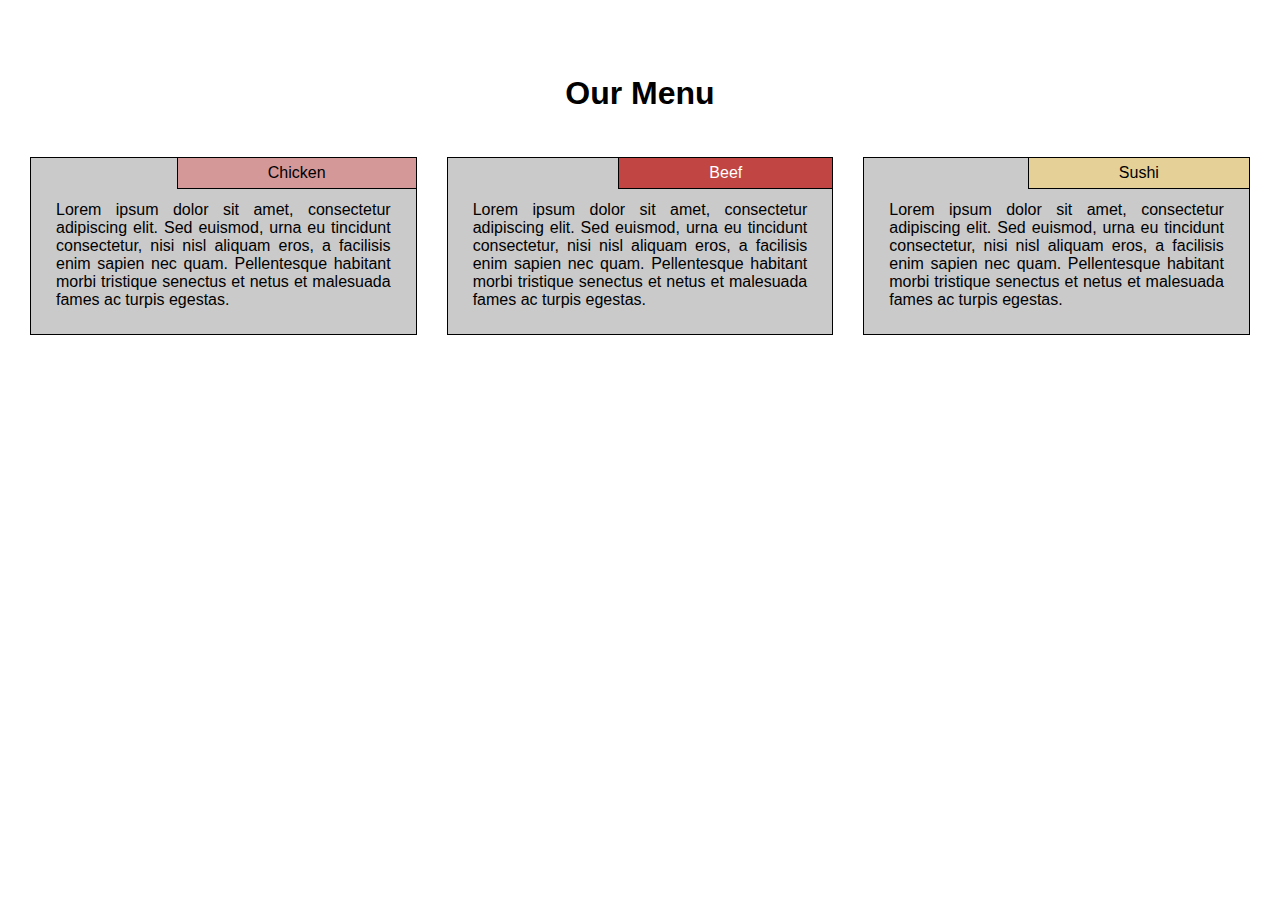
<file: module2_solution/index.html>
<!DOCTYPE html>
<html lang="en">
<head>
    <meta charset="UTF-8">
    <meta name="viewport" content="width=device-width, initial-scale=1.0">
    <title>Module 2 Solution</title>
    <link rel="stylesheet" href="css/styles.css">
</head>
<body>
    <div class="container">
        <h1 class="main-title">Our Menu</h1>
        
        <div class="row">
            <div class="col">
                <div class="food">
                    <div class="food-title" id="title-one">Chicken</div>
                    <p>Lorem ipsum dolor sit amet, consectetur adipiscing elit. Sed euismod, urna eu tincidunt consectetur, nisi nisl aliquam eros, a facilisis enim sapien nec quam. Pellentesque habitant morbi tristique senectus et netus et malesuada fames ac turpis egestas.</p>
                </div>
            </div>

            <div class="col">
                <div class="food">
                    <div class="food-title" id="title-two">Beef</div>
                    <p>Lorem ipsum dolor sit amet, consectetur adipiscing elit. Sed euismod, urna eu tincidunt consectetur, nisi nisl aliquam eros, a facilisis enim sapien nec quam. Pellentesque habitant morbi tristique senectus et netus et malesuada fames ac turpis egestas.</p>
                </div>
            </div>
            <div class="col col-tablet">
                <div class="food">
                    <div class="food-title" id="title-three">Sushi</div>
                    <p>Lorem ipsum dolor sit amet, consectetur adipiscing elit. Sed euismod, urna eu tincidunt consectetur, nisi nisl aliquam eros, a facilisis enim sapien nec quam. Pellentesque habitant morbi tristique senectus et netus et malesuada fames ac turpis egestas.</p>
                </div>
            </div>
        </div>
    
    </div>
</body>
</html>
</file>
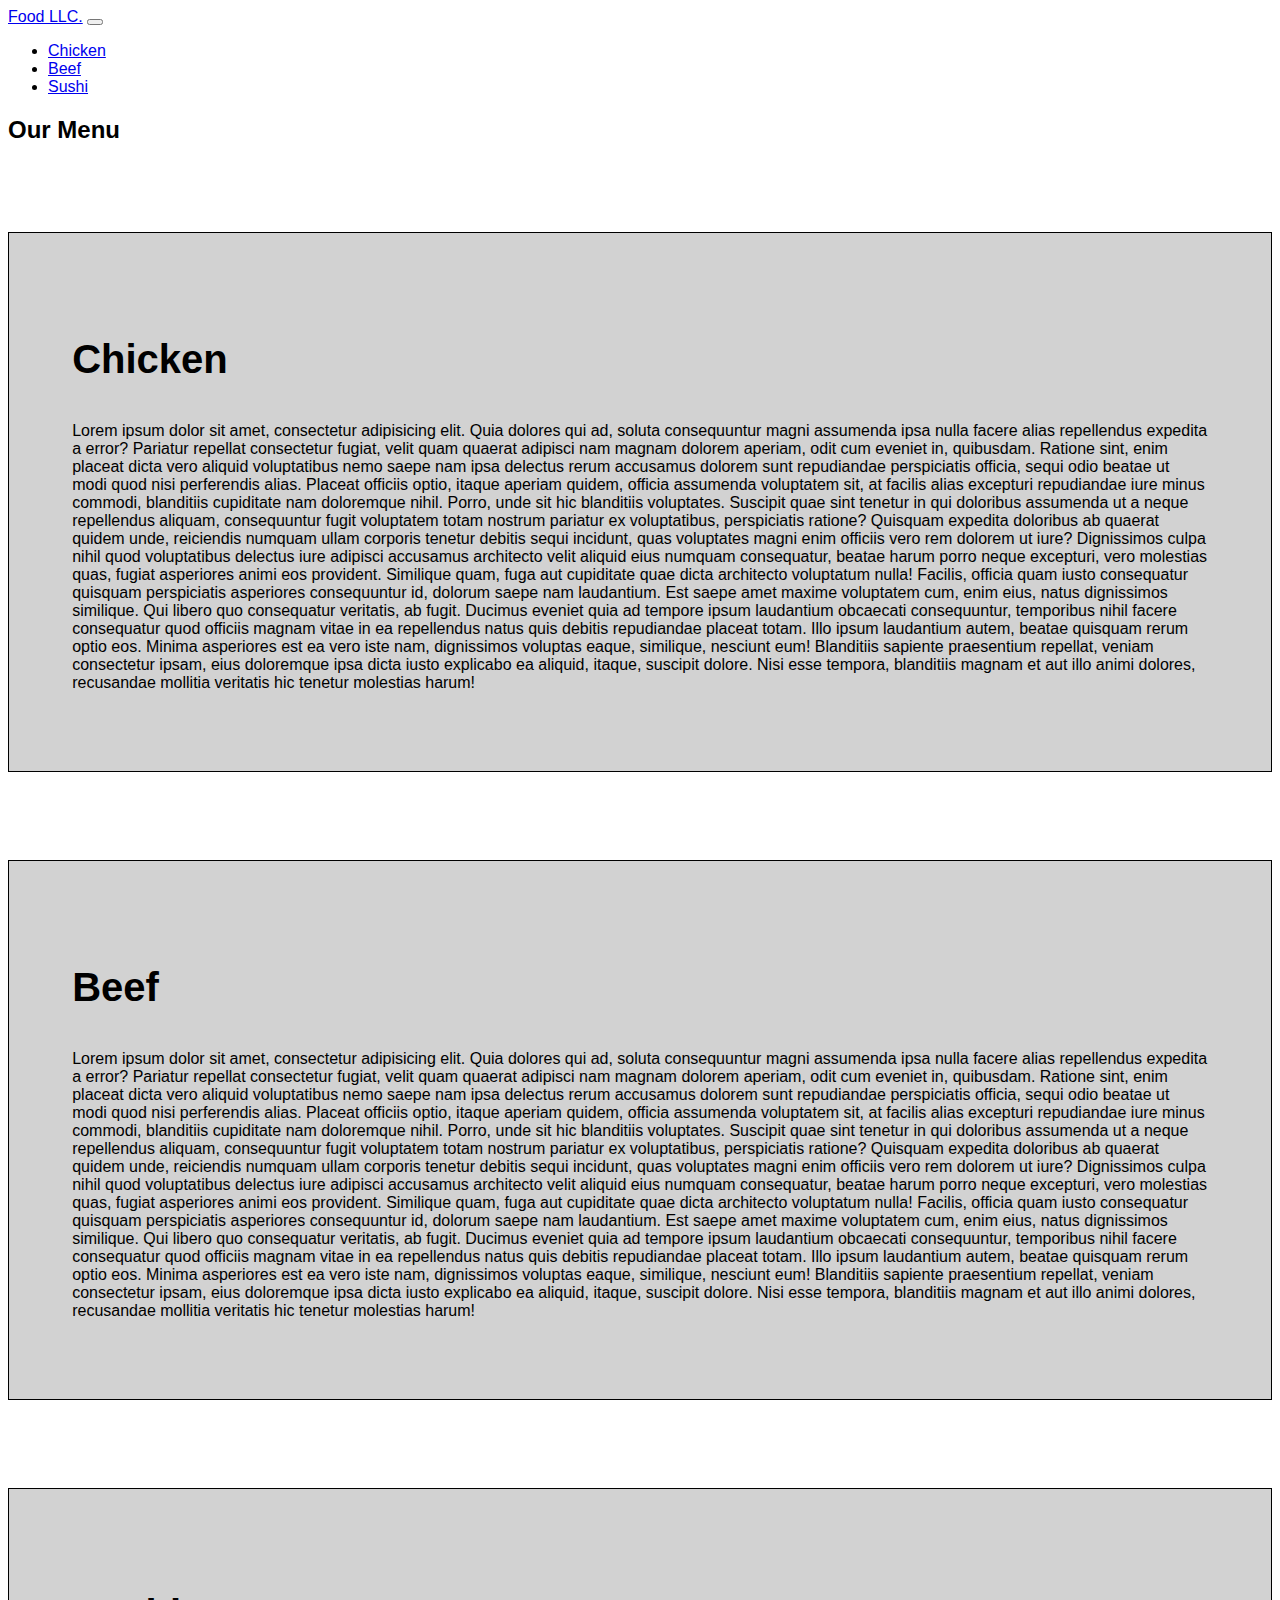
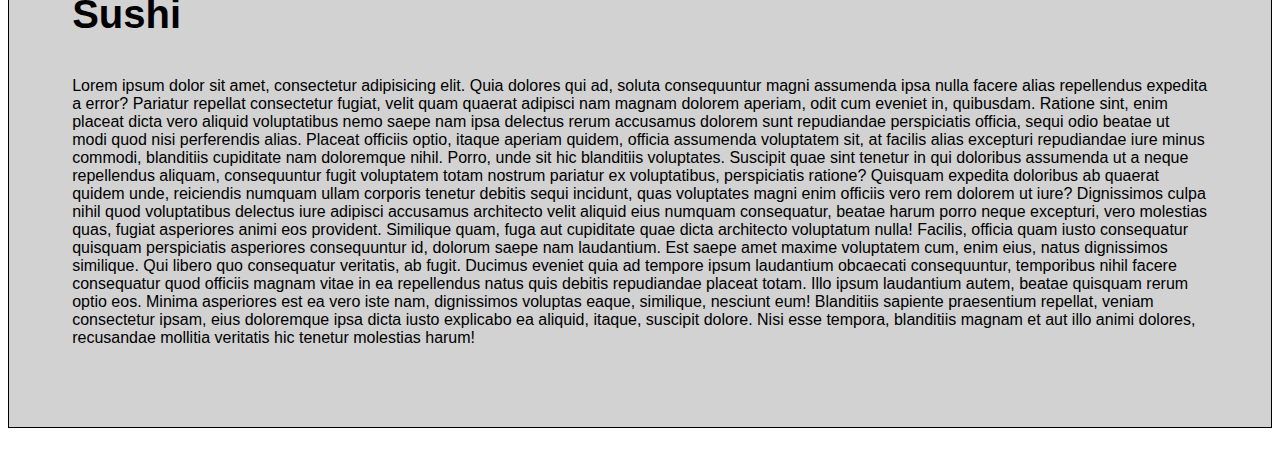
<file: module3_solution/index.html>
<!DOCTYPE html>

<html lang="en">

    <head>
        <meta charset="UTF-8">

        <meta name="viewport" content="width=device-width, initial-scale=1.0">

        <meta http-equiv="X-UA-Compatible" content="ie=edge">

        <title>Menu</title>

        <link href="https://fonts.googleapis.com/css?family=Oxygen" rel="stylesheet">

        <link rel="stylesheet" href="https://stackpath.bootstrapcdn.com/bootstrap/4.1.0/css/bootstrap.min.css" integrity="sha384-9gVQ4dYFwwWSjIDZnLEWnxCjeSWFphJiwGPXr1jddIhOegiu1FwO5qRGvFXOdJZ4" crossorigin="anonymous">

        <link rel="stylesheet" href="css/styles.css">
    </head>

    <body>
        <header>
           <nav class="navbar navbar-expand-lg navbar-light bg-light">
              <div class="container">
                  <a class="navbar-brand" href="#">Food LLC.</a>
              
                  <button class="navbar-toggler d-md-none" type="button" data-toggle="collapse" data-target="#navbarSupportedContent" aria-controls="navbarSupportedContent" aria-expanded="false" aria-label="Toggle navigation">
                    <span class="navbar-toggler-icon"></span>
                  </button>

                  <div class="collapse navbar-collapse" id="navbarSupportedContent">
                    <ul class="navbar-nav mr-auto">
                      <li class="nav-item text-center d-sm-none">
                        <a class="nav-link" href="#">Chicken</a>
                      </li>

                      <li class="nav-item text-center d-sm-none">
                        <a class="nav-link" href="#">Beef</a>
                      </li>

                      <li class="nav-item text-center d-sm-none">
                        <a class="nav-link disabled" href="#">Sushi</a>
                      </li>
                    </ul>
                  </div>
              </div>
            </nav>
        </header>
        
        <div class="container">
            <h2 class="text-center">Our Menu</h2>

            <section class="col-xs-12">

                <h3 class="text-center">Chicken</h3>

                <p>
                    Lorem ipsum dolor sit amet, consectetur adipisicing elit. Quia dolores qui ad, soluta consequuntur magni assumenda 
                    ipsa nulla facere alias repellendus expedita a error? Pariatur repellat consectetur fugiat, velit quam quaerat 
                    adipisci nam magnam dolorem aperiam, odit cum eveniet in, quibusdam. Ratione sint, enim placeat dicta vero aliquid 
                    voluptatibus nemo saepe nam ipsa delectus rerum accusamus dolorem sunt repudiandae perspiciatis officia, sequi odio 
                    beatae ut modi quod nisi perferendis alias. Placeat officiis optio, itaque aperiam quidem, officia assumenda voluptatem 
                    sit, at facilis alias excepturi repudiandae iure minus commodi, blanditiis cupiditate nam doloremque nihil. Porro, 
                    unde sit hic blanditiis voluptates. Suscipit quae sint tenetur in qui doloribus assumenda ut a neque repellendus 
                    aliquam, consequuntur fugit voluptatem totam nostrum pariatur ex voluptatibus, perspiciatis ratione? Quisquam expedita 
                    doloribus ab quaerat quidem unde, reiciendis numquam ullam corporis tenetur debitis sequi incidunt, quas voluptates
                    magni enim officiis vero rem dolorem ut iure? Dignissimos culpa nihil quod voluptatibus delectus iure adipisci accusamus
                    architecto velit aliquid eius numquam consequatur, beatae harum porro neque excepturi, vero molestias quas, fugiat 
                    asperiores animi eos provident. Similique quam, fuga aut cupiditate quae dicta architecto voluptatum nulla! Facilis, 
                    officia quam iusto consequatur quisquam perspiciatis asperiores consequuntur id, dolorum saepe nam laudantium. Est 
                    saepe amet maxime voluptatem cum, enim eius, natus dignissimos similique. Qui libero quo consequatur veritatis,
                    ab fugit. Ducimus eveniet quia ad tempore ipsum laudantium obcaecati consequuntur, temporibus nihil facere consequatur
                    quod officiis magnam vitae in ea repellendus natus quis debitis repudiandae placeat totam. Illo ipsum laudantium autem,
                    beatae quisquam rerum optio eos. Minima asperiores est ea vero iste nam, dignissimos voluptas eaque, similique, nesciunt
                    eum! Blanditiis sapiente praesentium repellat, veniam consectetur ipsam, eius doloremque ipsa dicta iusto explicabo
                    ea aliquid, itaque, suscipit dolore. Nisi esse tempora, blanditiis magnam et aut illo animi dolores, recusandae
                    mollitia veritatis hic tenetur molestias harum!
                </p>

            </section>

            <section class="col-xs-12">

                <h3 class="text-center">Beef</h3>

                <p>
                    Lorem ipsum dolor sit amet, consectetur adipisicing elit. Quia dolores qui ad, soluta consequuntur magni assumenda 
                    ipsa nulla facere alias repellendus expedita a error? Pariatur repellat consectetur fugiat, velit quam quaerat 
                    adipisci nam magnam dolorem aperiam, odit cum eveniet in, quibusdam. Ratione sint, enim placeat dicta vero aliquid 
                    voluptatibus nemo saepe nam ipsa delectus rerum accusamus dolorem sunt repudiandae perspiciatis officia, sequi odio 
                    beatae ut modi quod nisi perferendis alias. Placeat officiis optio, itaque aperiam quidem, officia assumenda voluptatem 
                    sit, at facilis alias excepturi repudiandae iure minus commodi, blanditiis cupiditate nam doloremque nihil. Porro, 
                    unde sit hic blanditiis voluptates. Suscipit quae sint tenetur in qui doloribus assumenda ut a neque repellendus 
                    aliquam, consequuntur fugit voluptatem totam nostrum pariatur ex voluptatibus, perspiciatis ratione? Quisquam expedita 
                    doloribus ab quaerat quidem unde, reiciendis numquam ullam corporis tenetur debitis sequi incidunt, quas voluptates
                    magni enim officiis vero rem dolorem ut iure? Dignissimos culpa nihil quod voluptatibus delectus iure adipisci accusamus
                    architecto velit aliquid eius numquam consequatur, beatae harum porro neque excepturi, vero molestias quas, fugiat 
                    asperiores animi eos provident. Similique quam, fuga aut cupiditate quae dicta architecto voluptatum nulla! Facilis, 
                    officia quam iusto consequatur quisquam perspiciatis asperiores consequuntur id, dolorum saepe nam laudantium. Est 
                    saepe amet maxime voluptatem cum, enim eius, natus dignissimos similique. Qui libero quo consequatur veritatis,
                    ab fugit. Ducimus eveniet quia ad tempore ipsum laudantium obcaecati consequuntur, temporibus nihil facere consequatur
                    quod officiis magnam vitae in ea repellendus natus quis debitis repudiandae placeat totam. Illo ipsum laudantium autem,
                    beatae quisquam rerum optio eos. Minima asperiores est ea vero iste nam, dignissimos voluptas eaque, similique, nesciunt
                    eum! Blanditiis sapiente praesentium repellat, veniam consectetur ipsam, eius doloremque ipsa dicta iusto explicabo
                    ea aliquid, itaque, suscipit dolore. Nisi esse tempora, blanditiis magnam et aut illo animi dolores, recusandae
                    mollitia veritatis hic tenetur molestias harum!
                </p>

            </section>

            <section class="col-xs-12">

                <h3 class="text-center">Sushi</h3>

                <p>
                    Lorem ipsum dolor sit amet, consectetur adipisicing elit. Quia dolores qui ad, soluta consequuntur magni assumenda 
                    ipsa nulla facere alias repellendus expedita a error? Pariatur repellat consectetur fugiat, velit quam quaerat 
                    adipisci nam magnam dolorem aperiam, odit cum eveniet in, quibusdam. Ratione sint, enim placeat dicta vero aliquid 
                    voluptatibus nemo saepe nam ipsa delectus rerum accusamus dolorem sunt repudiandae perspiciatis officia, sequi odio 
                    beatae ut modi quod nisi perferendis alias. Placeat officiis optio, itaque aperiam quidem, officia assumenda voluptatem 
                    sit, at facilis alias excepturi repudiandae iure minus commodi, blanditiis cupiditate nam doloremque nihil. Porro, 
                    unde sit hic blanditiis voluptates. Suscipit quae sint tenetur in qui doloribus assumenda ut a neque repellendus 
                    aliquam, consequuntur fugit voluptatem totam nostrum pariatur ex voluptatibus, perspiciatis ratione? Quisquam expedita 
                    doloribus ab quaerat quidem unde, reiciendis numquam ullam corporis tenetur debitis sequi incidunt, quas voluptates
                    magni enim officiis vero rem dolorem ut iure? Dignissimos culpa nihil quod voluptatibus delectus iure adipisci accusamus
                    architecto velit aliquid eius numquam consequatur, beatae harum porro neque excepturi, vero molestias quas, fugiat 
                    asperiores animi eos provident. Similique quam, fuga aut cupiditate quae dicta architecto voluptatum nulla! Facilis, 
                    officia quam iusto consequatur quisquam perspiciatis asperiores consequuntur id, dolorum saepe nam laudantium. Est 
                    saepe amet maxime voluptatem cum, enim eius, natus dignissimos similique. Qui libero quo consequatur veritatis,
                    ab fugit. Ducimus eveniet quia ad tempore ipsum laudantium obcaecati consequuntur, temporibus nihil facere consequatur
                    quod officiis magnam vitae in ea repellendus natus quis debitis repudiandae placeat totam. Illo ipsum laudantium autem,
                    beatae quisquam rerum optio eos. Minima asperiores est ea vero iste nam, dignissimos voluptas eaque, similique, nesciunt
                    eum! Blanditiis sapiente praesentium repellat, veniam consectetur ipsam, eius doloremque ipsa dicta iusto explicabo
                    ea aliquid, itaque, suscipit dolore. Nisi esse tempora, blanditiis magnam et aut illo animi dolores, recusandae
                    mollitia veritatis hic tenetur molestias harum!
                </p>

            </section>
        </div>



        <script src="https://code.jquery.com/jquery-3.3.1.slim.min.js" integrity="sha384-q8i/X+965DzO0rT7abK41JStQIAqVgRVzpbzo5smXKp4YfRvH+8abtTE1Pi6jizo" crossorigin="anonymous"></script>
        
        <script src="https://cdnjs.cloudflare.com/ajax/libs/popper.js/1.14.0/umd/popper.min.js" integrity="sha384-cs/chFZiN24E4KMATLdqdvsezGxaGsi4hLGOzlXwp5UZB1LY//20VyM2taTB4QvJ" crossorigin="anonymous"></script>
        
        <script src="https://stackpath.bootstrapcdn.com/bootstrap/4.1.0/js/bootstrap.min.js" integrity="sha384-uefMccjFJAIv6A+rW+L4AHf99KvxDjWSu1z9VI8SKNVmz4sk7buKt/6v9KI65qnm" crossorigin="anonymous"></script>
    </body>
</html>
</file>
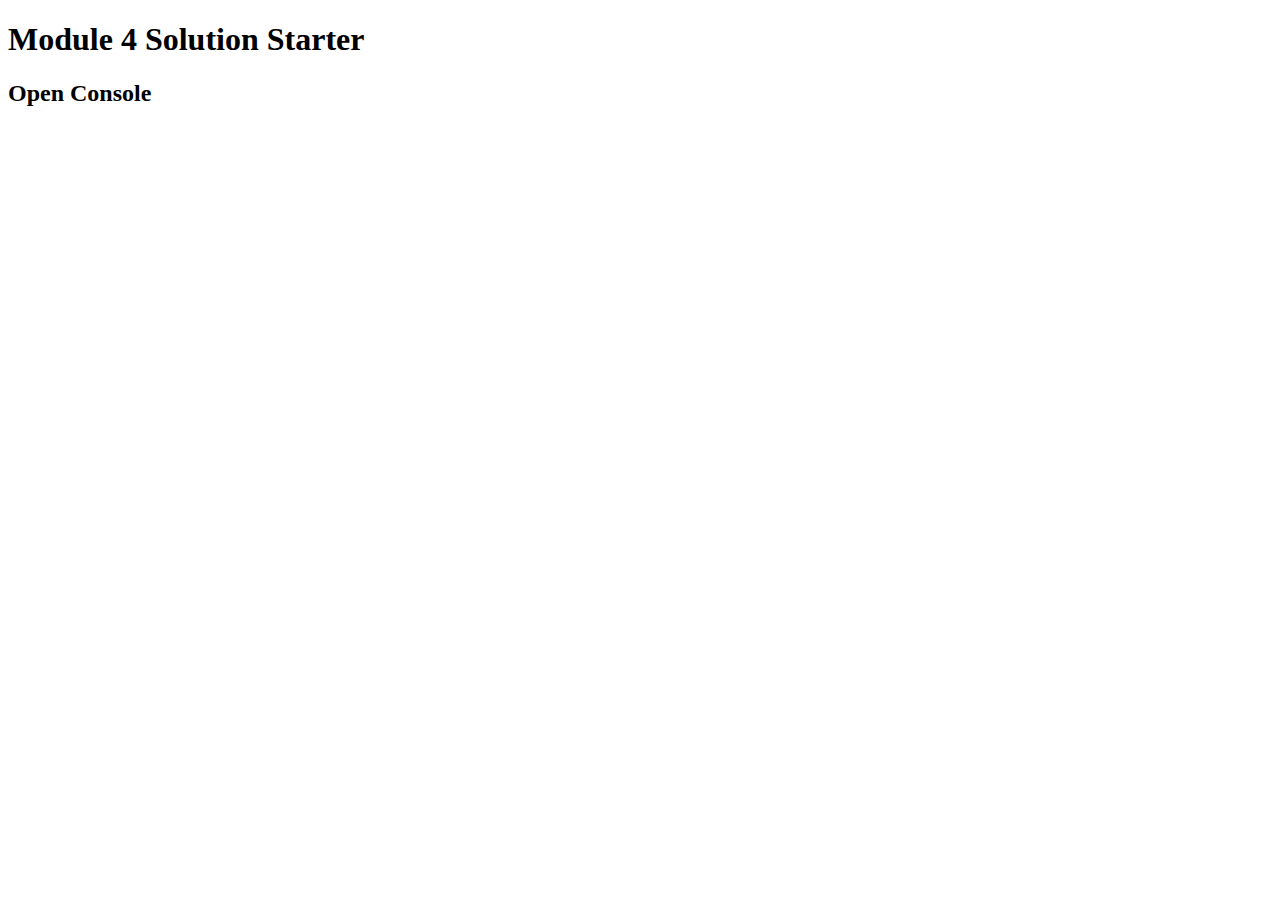
<file: module4_solution/index.html>
<!DOCTYPE html>
<html>
<head>
  <meta charset="utf-8">
  <title>Module 4 Solution Starter</title>
  <script src="SpeakHello.js"></script>
  <script src="SpeakGoodBye.js"></script>
  <script src="script.js"></script>
</head>
<body>
  <h1>Module 4 Solution Starter</h1>
  <h2>Open Console</h2>
</body>
</html>
</file>
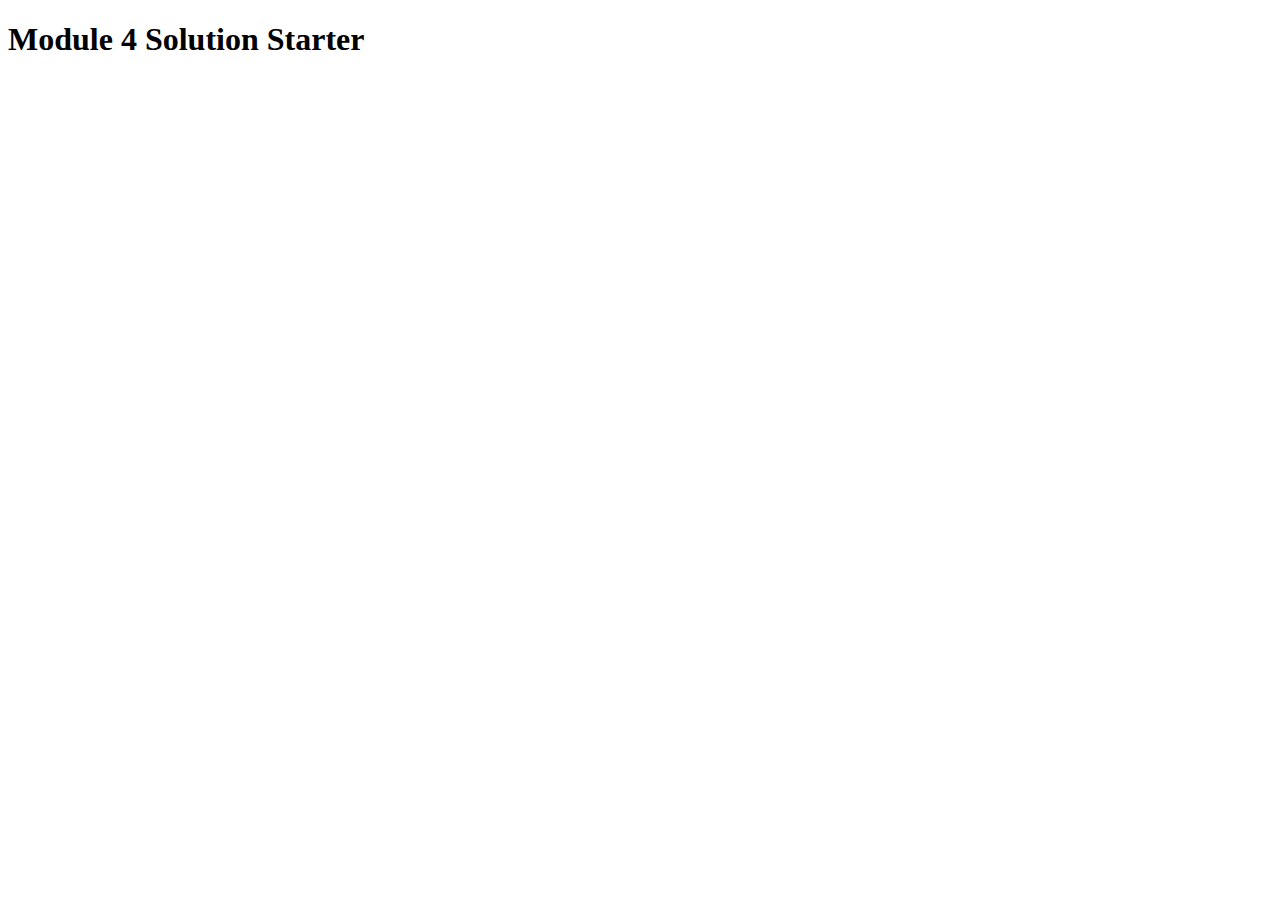
<file: module4/module4_solution/index.html>
<!DOCTYPE html>
<html>
<head>
  <meta charset="utf-8">
  <title>Module 4 Solution Starter</title>
  <script src="SpeakHello.js"></script>
  <script src="SpeakGoodBye.js"></script>
  <script src="script.js"></script>
</head>
<body>
  <h1>Module 4 Solution Starter</h1>
</body>
</html>
</file>
<file: module2_solution/css/styles.css>
* {
  box-sizing: border-box;
  margin: 0;
  padding: 0;
}

body {
  font-family: comic sans ms, sans-serif;
}

.container {
  position: relative;
  top:60px;
  margin: 15px; 
}

.row {
  width: 100%;
}

.main-title {
  text-align: center;
  margin-bottom: 30px;
}

.food{
  position: relative;
  top: 0;
  background-color:#cacaca;
  margin: 15px;
  padding: 25px;
  border: 1px solid #000;
}

.food p {
  padding-top: 18px;
  text-align: justify;
  font-size:100%;
}

.food-title {
  position: absolute;
  top:0;
  right: 0px;
  padding: 6px 90px;
  border-left: 1px solid #000;
  border-bottom: 1px solid #000;
}

#title-one {
  background-color: #D59898;
}

#title-two {
  background-color: #C14543;
  color: #fff;
}

#title-three {
  background-color: #E5D198;
}

@media (min-width: 992px) {
  .col {
    float: left;
    width: 33.33%;
  }
}

@media (min-width: 768px) and (max-width: 991px) {
  .col{
    float: left;
    width: 50%;
  }
  .col-tablet{
    width: 100%;
    clear: both;
  }
}

@media (max-width: 767px) {
  .col {
    float: none;
    width: 100%;
  }
}
</file>
<file: module3_solution/css/styles.css>
body {
    color: black;
    font-family: comic sans ms, sans-serif;
}

.navbar {
    border: 0;
    border-radius: 0;
}

.navbar-default .navbar-brand{
    color: #1c1c20;
}

h2 {
    margin-top: 20px;
}

h3{
    font-size: 40px;
}

section {
    border: 1px solid #000;
    margin-top: 7%;
    margin-bottom: 3%;
    padding: 5%;
    background-color: #99999970;
    
}
</file>
